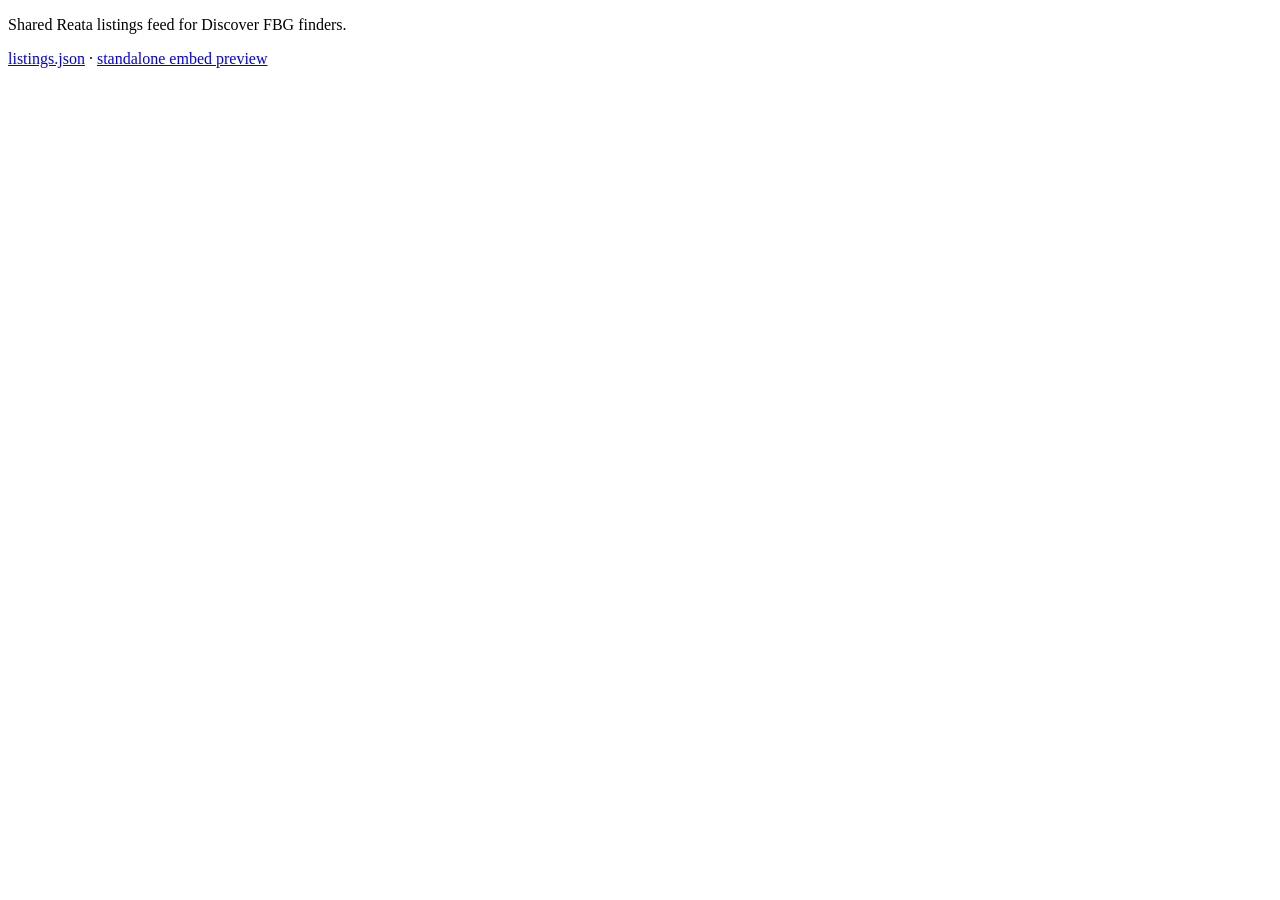
<file: docs/index.html>
<!doctype html>
<html lang="en">
<head>
  <meta charset="utf-8">
  <meta name="viewport" content="width=device-width, initial-scale=1">
  <title>Discover FBG listings snapshot</title>
</head>
<body>
  <p>Shared Reata listings feed for Discover FBG finders.</p>
  <p><a href="listings.json">listings.json</a> · <a href="embed.html">standalone embed preview</a></p>
</body>
</html>
</file>
